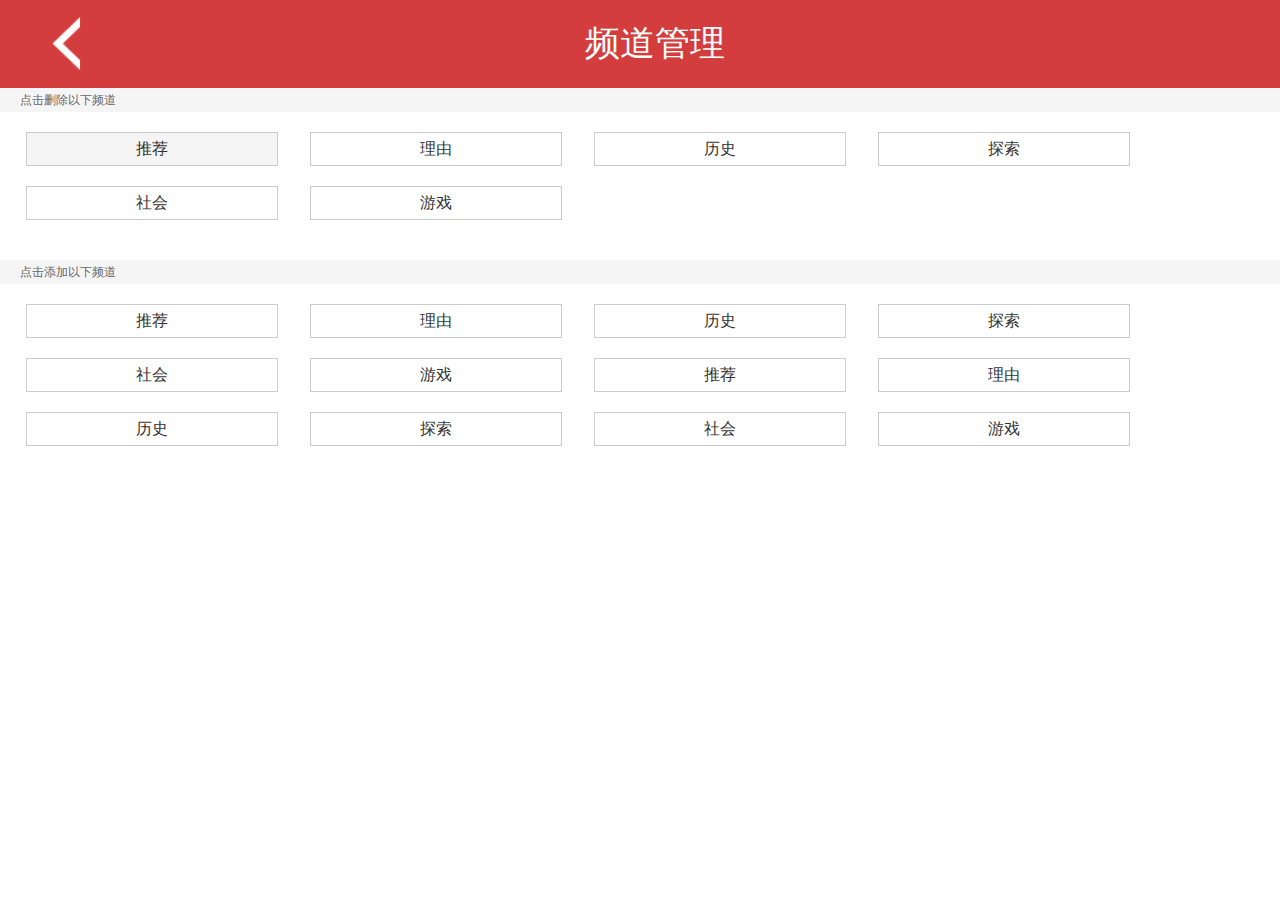
<file: nav.html>
<!DOCTYPE html>
<html lang="en">
<head>
    <meta charset="UTF-8">
    <meta name="viewport"
          content="width=device-width, initial-scale=1.0, maximum-scale=1.0, user-scalable=0,user-scalable=no,minimal-ui">
    <title>今日头条</title>
    <link rel="stylesheet" href="css/rem.css">
    <link rel="stylesheet" href="css/nav.css">
<body>
<!--页头-->
<div class="top">
    <div class="top-abs">
        <div class="top-email">
            <a href="index.html"></a>
        </div>
        <div class="top-title">
            频道管理
        </div>
        <div class="top-search"></div>
    </div>
</div>
<!--删除选项-->
<div class="box del-box">
    <span class="title">点击删除以下频道</span>
    <ul class="content">
        <li class="list-in">推荐</li>
        <li class="list">理由</li>
        <li class="list">历史</li>
        <li class="list">探索</li>
        <li class="list">社会</li>
        <li class="list">游戏</li>
    </ul>
</div>
<!--增加选项-->
<div class="box add-box">
    <span class="title">点击添加以下频道</span>
    <ul class="content">
        <li class="list">推荐</li>
        <li class="list">理由</li>
        <li class="list">历史</li>
        <li class="list">探索</li>
        <li class="list">社会</li>
        <li class="list">游戏</li>
        <li class="list">推荐</li>
        <li class="list">理由</li>
        <li class="list">历史</li>
        <li class="list">探索</li>
        <li class="list">社会</li>
        <li class="list">游戏</li>
    </ul>
</div>
</body>
<script src="js/nav.js"></script>
</html>
</file>
<file: css/rem.css>
/*媒体查询 屏幕 宽度*/
@media screen and (min-width: 320px){
    html{
        font-size:calc(320/750*100px) ;
    }
}
@media screen and (min-width: 360px){
    html{
        font-size: calc(360/750*100px);
    }
}
@media screen and (min-width: 375px){
    html{
        font-size: calc(375/750*100px);
    }
}
@media screen and (min-width: 414px){
    html{
        font-size: calc(414/750*100px);
    }
}
@media screen and (min-width: 750px){
    html{
        font-size: calc(750/750*100px);
    }
}
</file>
<file: css/nav.css>
* {
    margin: 0;
    padding: 0;
    box-sizing: border-box;
    list-style: none;
    position: relative;
    text-decoration: none;
    -webkit-tap-highlight-color: transparent;
    /*触碰后高亮默认为透明度0.3的黑色 取消高亮*/
}

body {
    font-size: 16px;
    color: #333;
}
/*页头部分*/
.top{
    width: 100%;
    height: 0.88rem;
    position: fixed;
    top: 0;
    z-index: 99;
}
.top-abs{
    width: 100%;
    height: 0.88rem;
    position: relative;
    background: #d43d3d;
    display: flex;
    justify-content: space-between;
}
.top .top-email{
    width: 1.08rem;
    height: 0.55rem;
    z-index: 100;
    color: #fff;
    font-size: 0.28rem;
    background: url(../img/return.png) center no-repeat;
    background-size: contain;
    margin: 0.16rem 0 0 0.2rem;

}
.top .top-email a{
    width: 100%;
    height: 100%;
    display: block;
}
.top .top-title{
    height: 0.88rem;
    font-size: 0.35rem;
    line-height: 0.88rem;
    color: #fff;
    overflow: hidden;
}


.top .top-search{
    width: 0.78rem;
    height: 0.48rem;
    margin: 0.2rem 0.2rem 0 0;

}
/*删除部分*/
.box{
    width: 100%;
    overflow: hidden;
}
.del-box{
    margin-top: 0.88rem;
}
.box .title{
    display: block;
    padding: 0 0.2rem;
    line-height: 2em;
    background-color: #f5f5f5;
    font-size: 12px;
    color: #666;;
}
.box .content{
    margin: 0.2rem 0.1rem;
    overflow: hidden;
}
.box .content .list{
    width: 20%;
    margin:0 0.16rem 0.2rem;
    text-align: center;
    font-size: 16px;
    display: block;
    border: 1px solid #ccc;
    line-height: 2em;
    float: left;
}
.box .content .list-in{
    width: 20%;
    margin:0 0.16rem 0.2rem;
    text-align: center;
    font-size: 16px;
    display: block;
    border: 1px solid #ccc;
    line-height: 2em;
    float: left;
    background-color: #f5f5f5;
}
</file>
